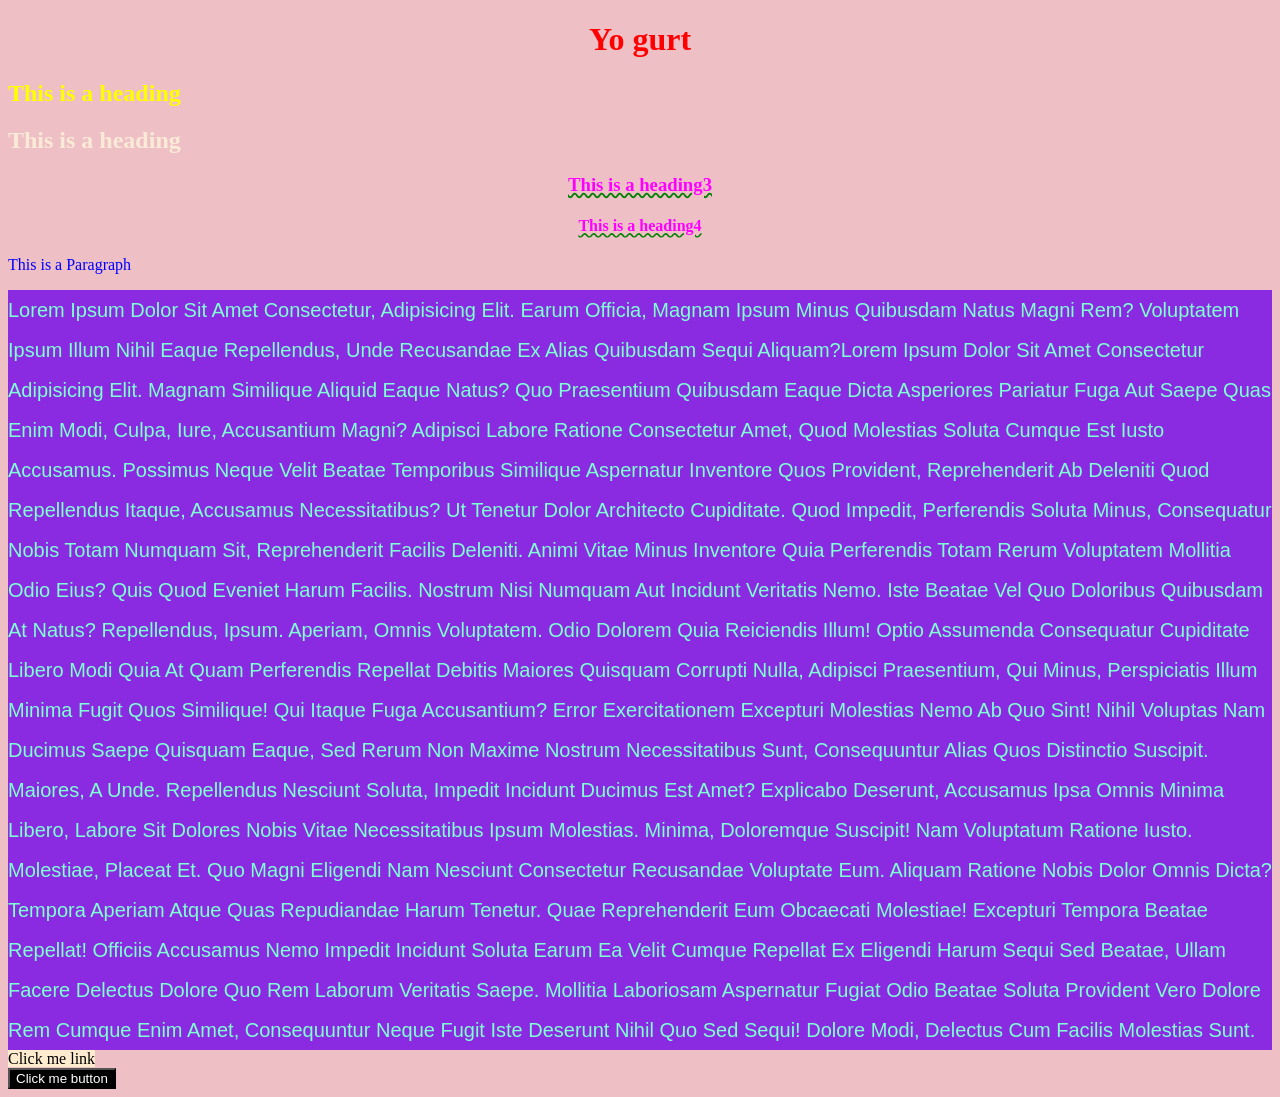
<file: index.html>
<!DOCTYPE html>
<html lang="en">
<head>
    <meta charset="UTF-8">
    <meta name="viewport" content="width=device-width, initial-scale=1.0">
    <title>CSS Level 1</title>

    <link rel="stylesheet" href="style.css">

    <style>
        p{
            color: blue;
        }
    </style>
</head>
<body>
    <h1 style="color: red;">
        Yo gurt
    </h1>
    <h2>This is a heading</h2>
    <h2 id="heading2">This is a heading</h2>
    <h3 class="heading3">This is a heading3</h3>
    <h4 class="heading3">This is a heading4</h4>
    <p>This is a Paragraph </p>

    <div id="box">
        Lorem ipsum dolor sit amet consectetur, adipisicing elit. Earum officia, magnam ipsum minus quibusdam natus magni rem? Voluptatem ipsum illum nihil eaque repellendus, unde recusandae ex alias quibusdam sequi aliquam?Lorem ipsum dolor sit amet consectetur adipisicing elit. Magnam similique aliquid eaque natus? Quo praesentium quibusdam eaque dicta asperiores pariatur fuga aut saepe quas enim modi, culpa, iure, accusantium magni?
        Adipisci labore ratione consectetur amet, quod molestias soluta cumque est iusto accusamus. Possimus neque velit beatae temporibus similique aspernatur inventore quos provident, reprehenderit ab deleniti quod repellendus itaque, accusamus necessitatibus?
        Ut tenetur dolor architecto cupiditate. Quod impedit, perferendis soluta minus, consequatur nobis totam numquam sit, reprehenderit facilis deleniti. Animi vitae minus inventore quia perferendis totam rerum voluptatem mollitia odio eius?
        Quis quod eveniet harum facilis. Nostrum nisi numquam aut incidunt veritatis nemo. Iste beatae vel quo doloribus quibusdam at natus? Repellendus, ipsum. Aperiam, omnis voluptatem. Odio dolorem quia reiciendis illum!
        Optio assumenda consequatur cupiditate libero modi quia at quam perferendis repellat debitis maiores quisquam corrupti nulla, adipisci praesentium, qui minus, perspiciatis illum minima fugit quos similique! Qui itaque fuga accusantium?
        Error exercitationem excepturi molestias nemo ab quo sint! Nihil voluptas nam ducimus saepe quisquam eaque, sed rerum non maxime nostrum necessitatibus sunt, consequuntur alias quos distinctio suscipit. Maiores, a unde.
        Repellendus nesciunt soluta, impedit incidunt ducimus est amet? Explicabo deserunt, accusamus ipsa omnis minima libero, labore sit dolores nobis vitae necessitatibus ipsum molestias. Minima, doloremque suscipit! Nam voluptatum ratione iusto.
        Molestiae, placeat et. Quo magni eligendi nam nesciunt consectetur recusandae voluptate eum. Aliquam ratione nobis dolor omnis dicta? Tempora aperiam atque quas repudiandae harum tenetur. Quae reprehenderit eum obcaecati molestiae!
        Excepturi tempora beatae repellat! Officiis accusamus nemo impedit incidunt soluta earum ea velit cumque repellat ex eligendi harum sequi sed beatae, ullam facere delectus dolore quo rem laborum veritatis saepe.
        Mollitia laboriosam aspernatur fugiat odio beatae soluta provident vero dolore rem cumque enim amet, consequuntur neque fugit iste deserunt nihil quo sed sequi! Dolore modi, delectus cum facilis molestias sunt.
        </div>
    <a href="https://www.google.com">Click me link</a><br>
    
    <button>Click me button </button>
</body>
</html>
</file>
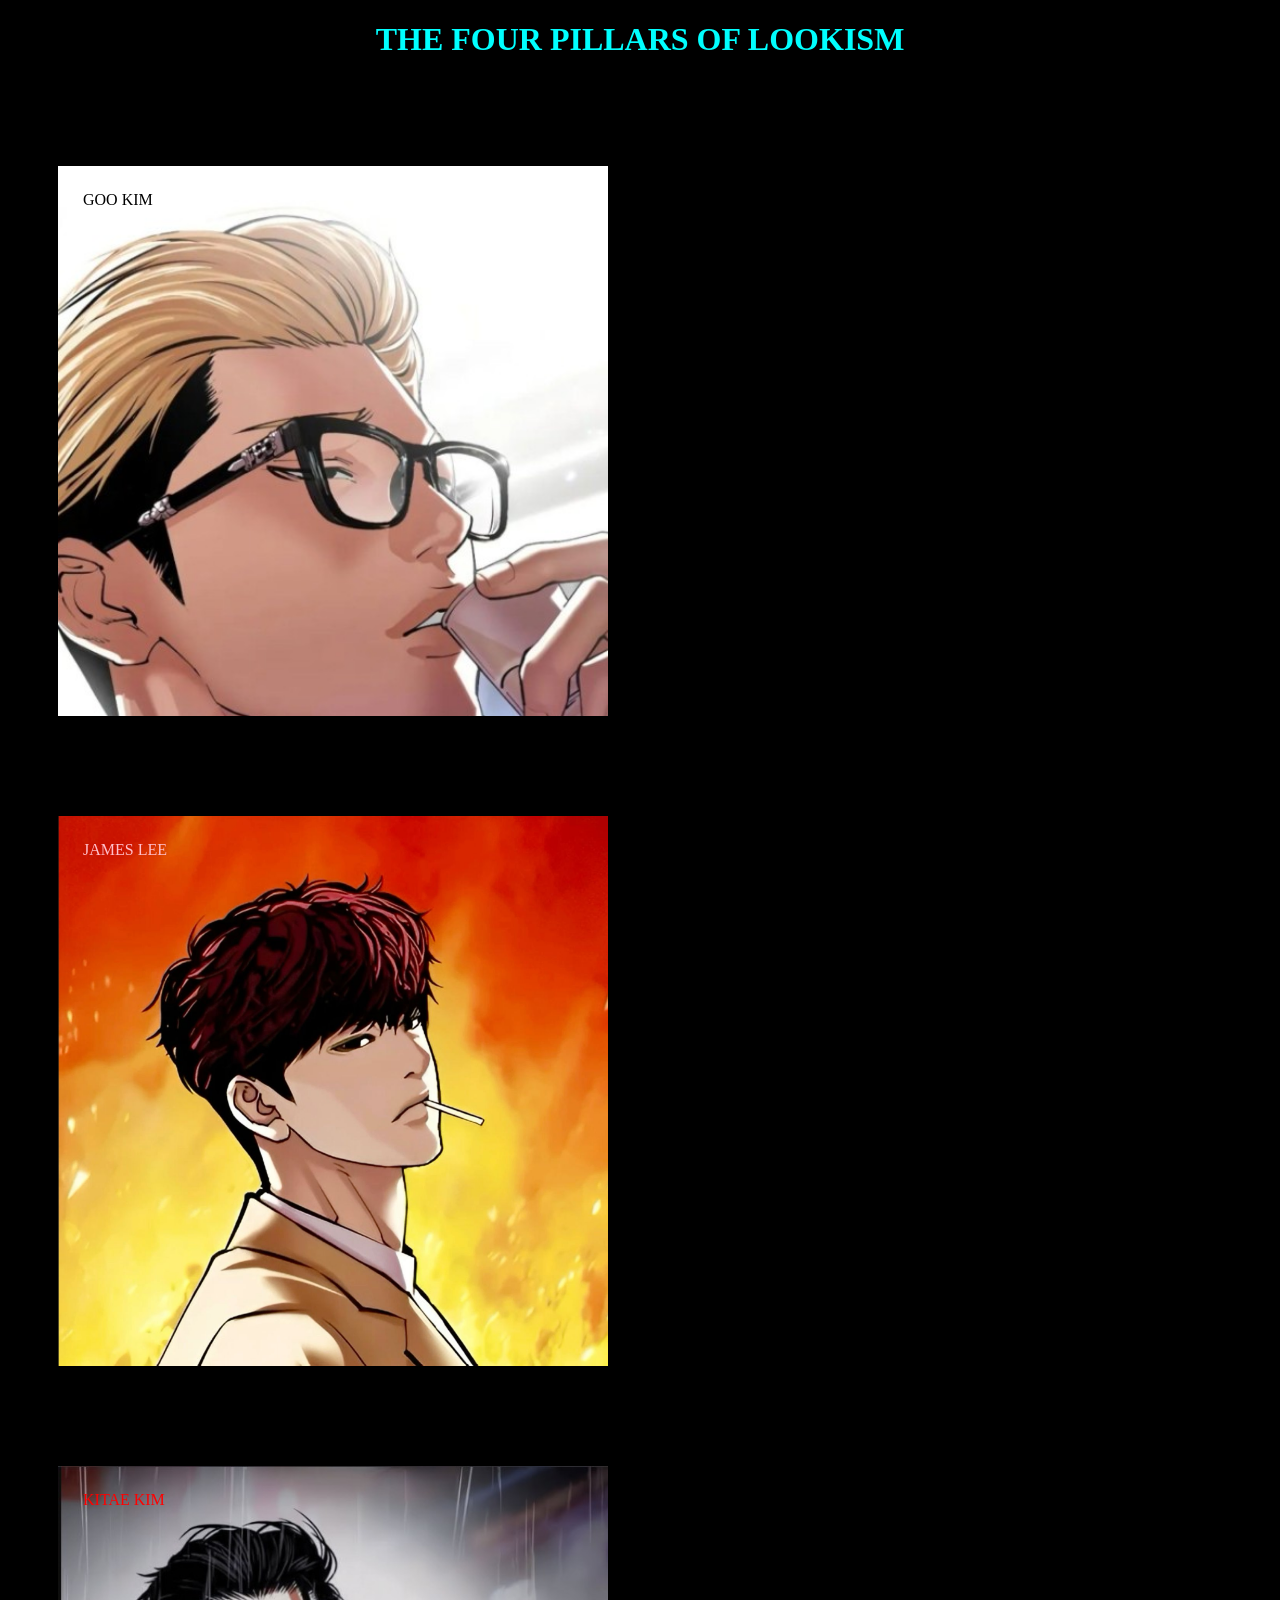
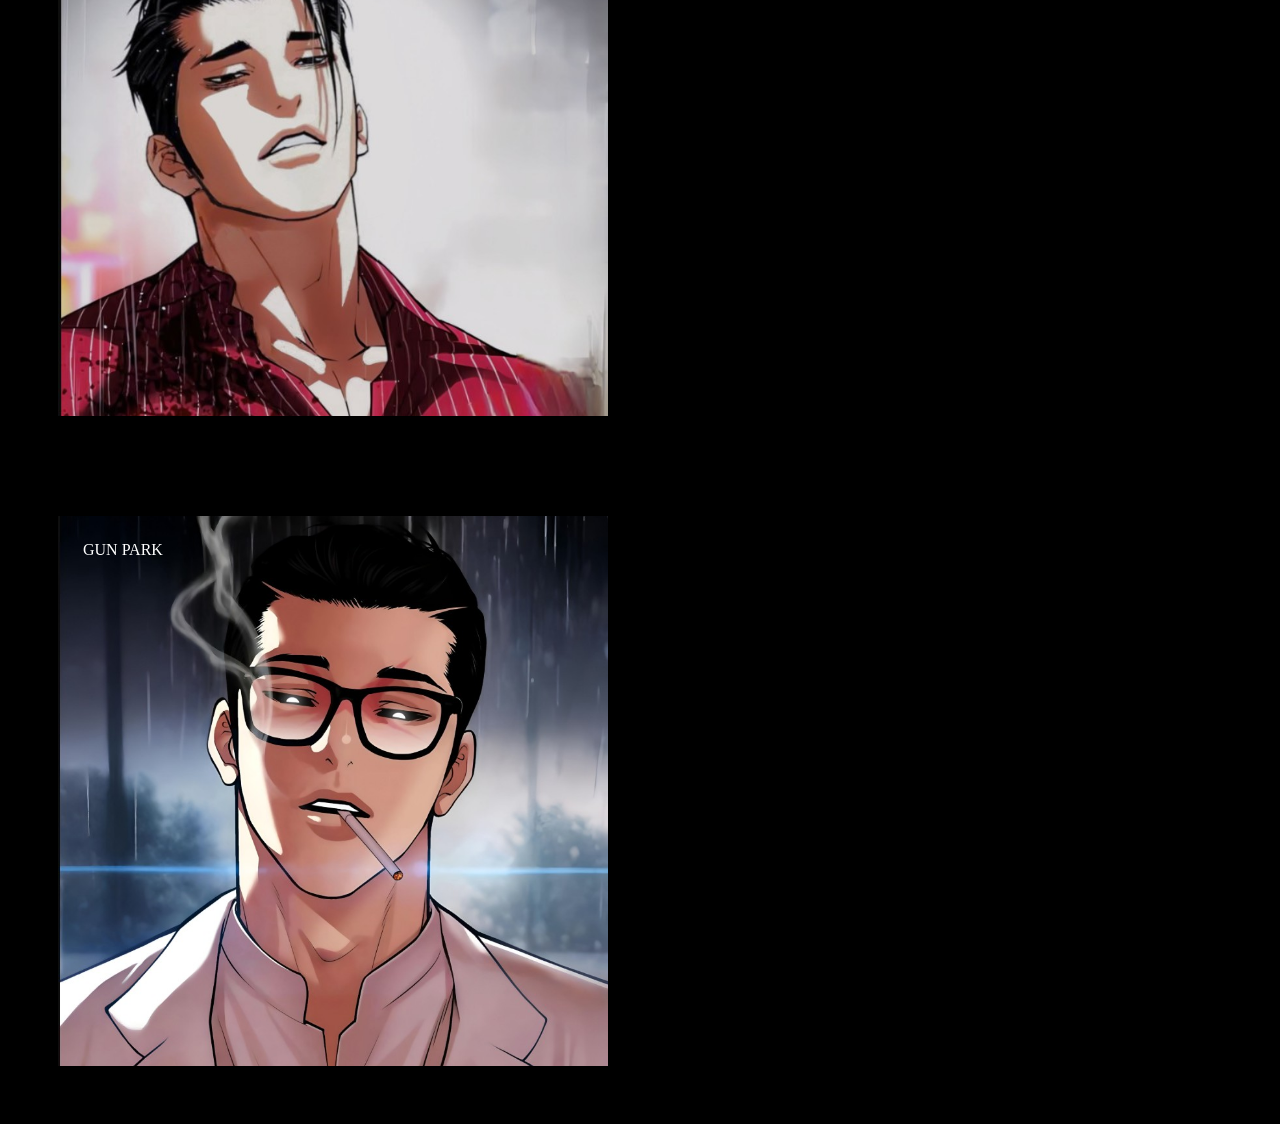
<file: Csslv2.html>
<!DOCTYPE html>
<html lang="en">
<head>
    <meta charset="UTF-8">
    <meta name="viewport" content="width=device-width, initial-scale=1.0">
    <title>Level 2</title>
    <link rel="stylesheet" href="csslv2.css">

<h1 style="color: aqua;">THE FOUR PILLARS OF LOOKISM</h1><br><br>
<div id="a1" style="background-color: blue;color:black;">GOO KIM</div>
<div id="a2" style="background-color: red;"></div>
<div id="a3" style="color: pink;">JAMES LEE</div>
<div id="a4" style="color: red;">KITAE KIM</div>
<div id="a5" style="color: white;">GUN PARK</div>

</head>
<body>
    
</body>
</html>
</file>
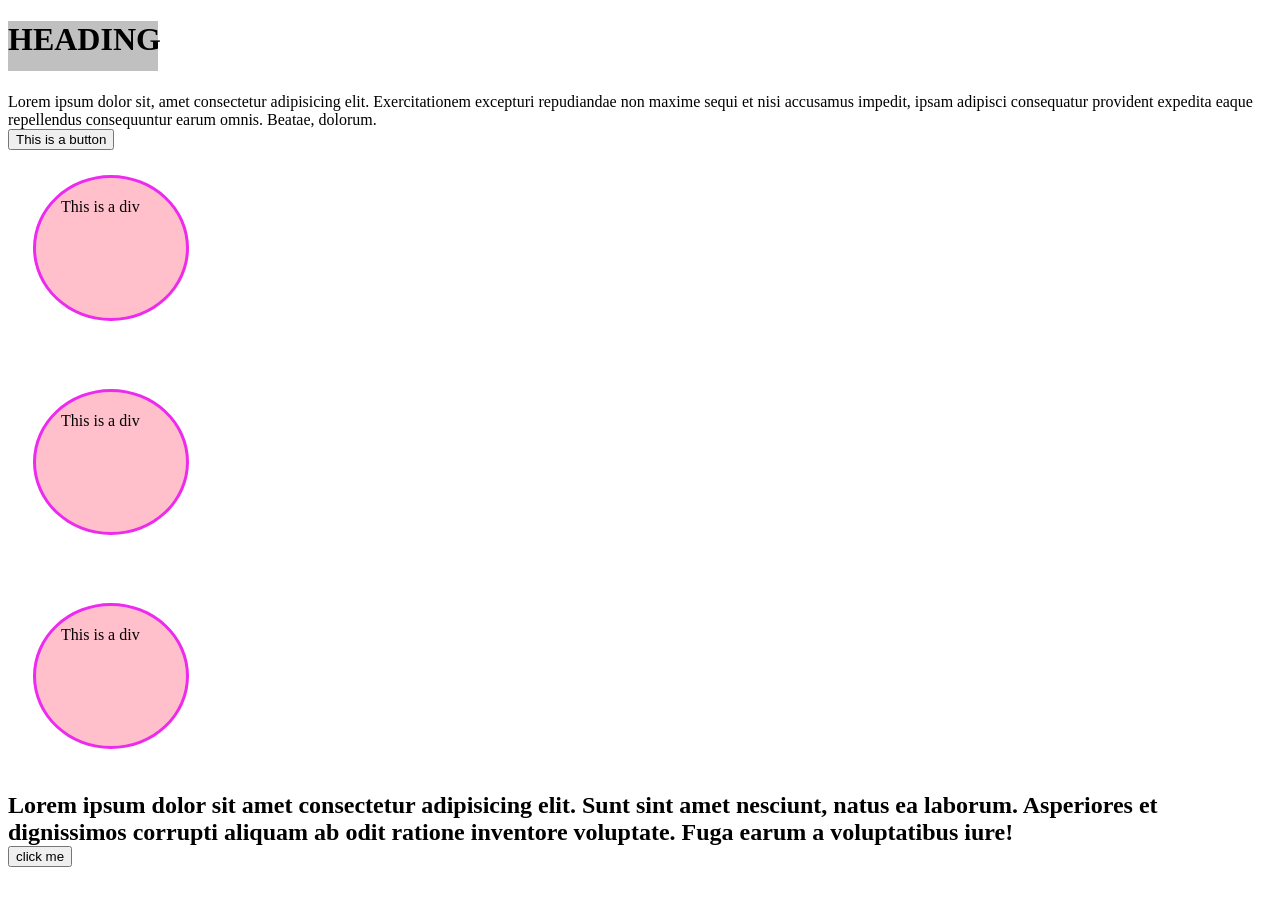
<file: CSSlvl1.html>
<!DOCTYPE html>
<html lang="en">
<head>
    <meta charset="UTF-8">
    <meta name="viewport" content="width=device-width, initial-scale=1.0">
    <title>CSS Level 2</title>
    <link rel="stylesheet" href="CSSlvl1.css">

<h1>HEADING</h1>
<p>Lorem ipsum dolor sit, amet consectetur adipisicing elit. Exercitationem excepturi repudiandae non maxime sequi et nisi accusamus impedit, ipsam adipisci consequatur provident expedita eaque repellendus consequuntur earum omnis. Beatae, dolorum.
<button>This is a button </button>
</p>

<div>This is a div</div><br>
<div>This is a div</div><br>
<div>This is a div</div><br> 
<h2>Lorem ipsum dolor sit amet consectetur adipisicing elit. Sunt sint amet nesciunt, natus ea laborum. Asperiores et dignissimos corrupti aliquam ab odit ratione inventore voluptate. Fuga earum a voluptatibus iure!</h2>
<button>click me</button>

</head>
<body>
    
</body>
</html>
</file>
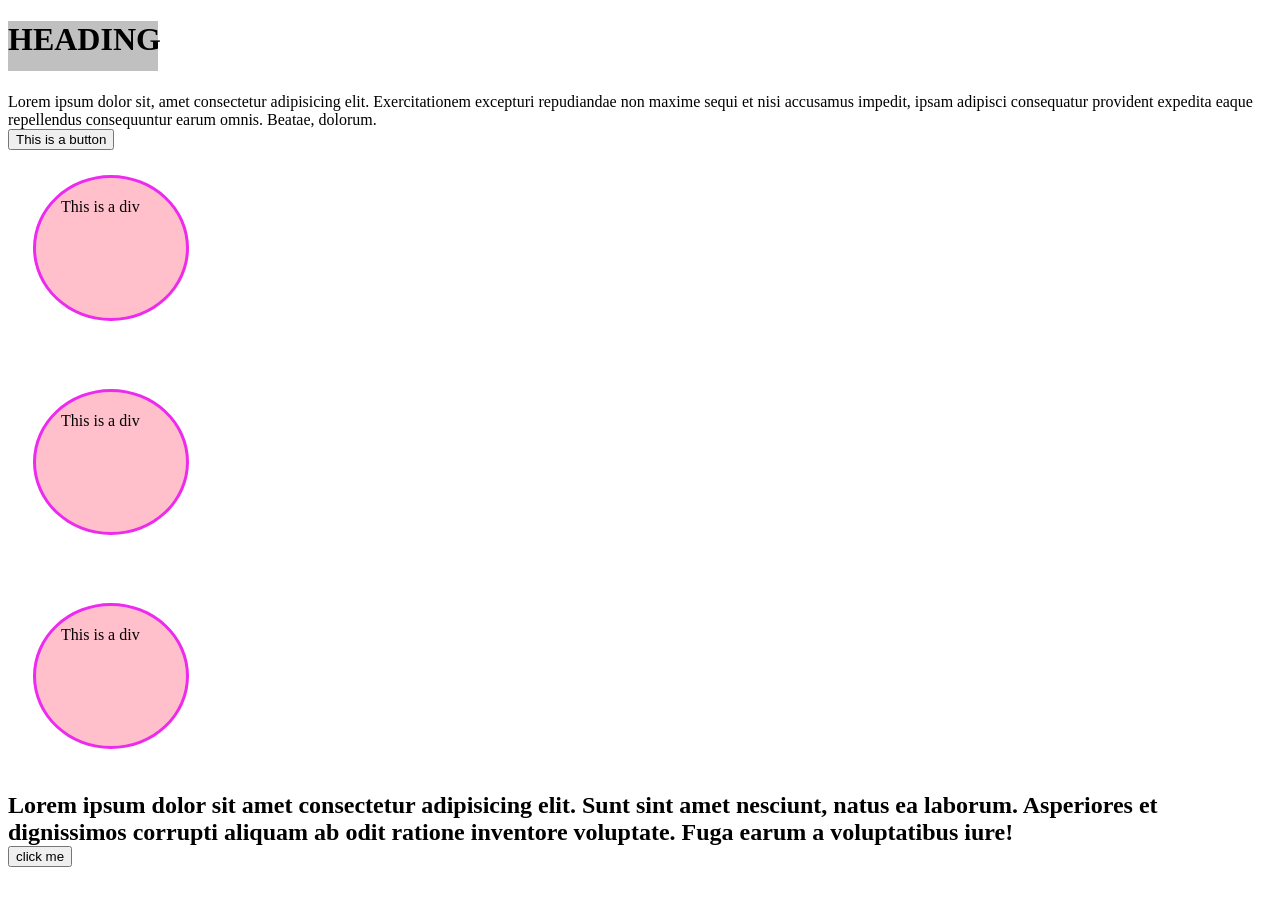
<file: CSSlvl2.html>
<!DOCTYPE html>
<html lang="en">
<head>
    <meta charset="UTF-8">
    <meta name="viewport" content="width=device-width, initial-scale=1.0">
    <title>CSS Level 2</title>
    <link rel="stylesheet" href="CSSlvl2.css">

<h1>HEADING</h1>
<p>Lorem ipsum dolor sit, amet consectetur adipisicing elit. Exercitationem excepturi repudiandae non maxime sequi et nisi accusamus impedit, ipsam adipisci consequatur provident expedita eaque repellendus consequuntur earum omnis. Beatae, dolorum.
<button>This is a button </button>
</p>

<div>This is a div</div><br>
<div>This is a div</div><br>
<div>This is a div</div><br> 
<h2>Lorem ipsum dolor sit amet consectetur adipisicing elit. Sunt sint amet nesciunt, natus ea laborum. Asperiores et dignissimos corrupti aliquam ab odit ratione inventore voluptate. Fuga earum a voluptatibus iure!</h2>
<button>click me</button>

</head>
<body>
    
</body>
</html>
</file>
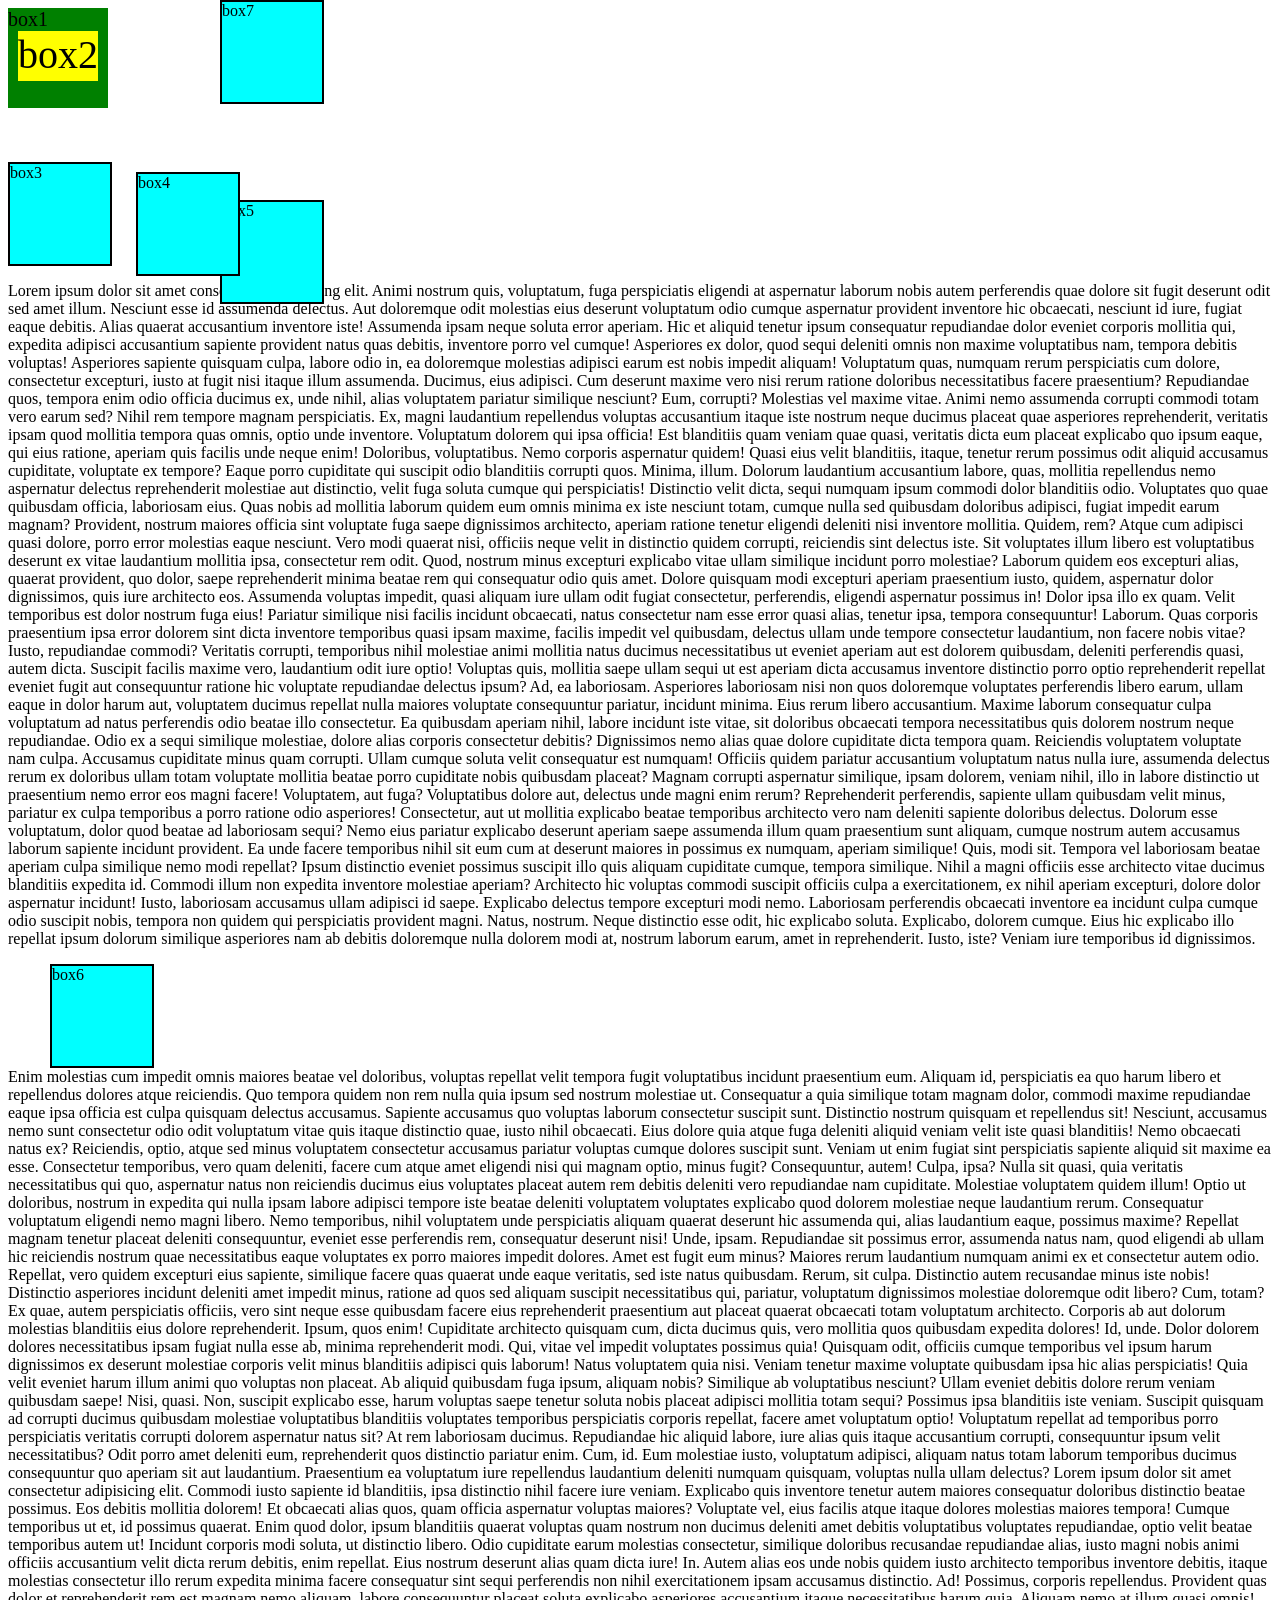
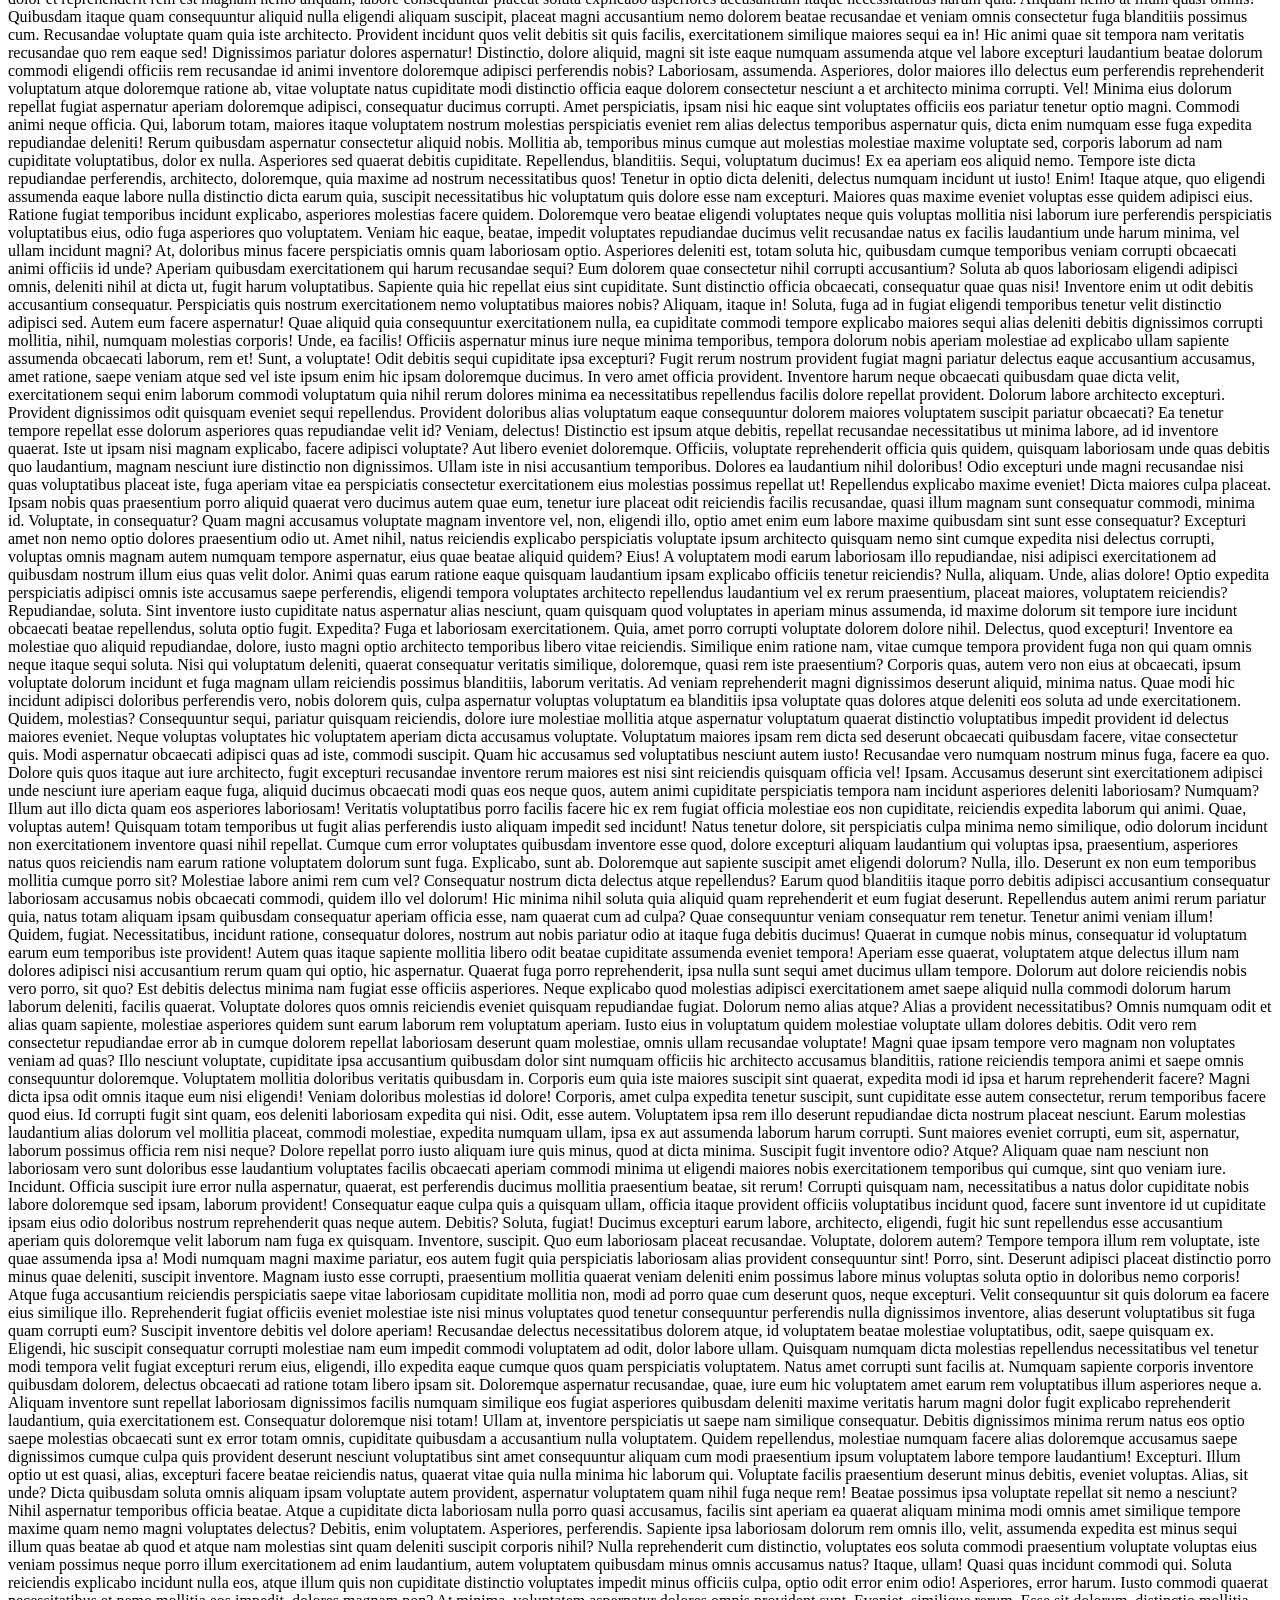
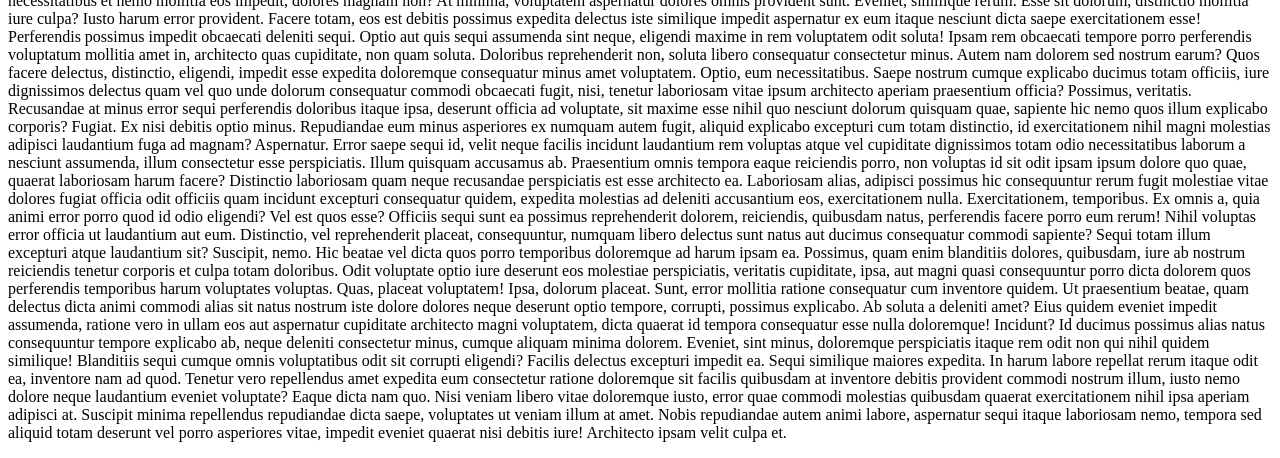
<file: CSSlvl3.html>
<!DOCTYPE html>
<html lang="en">
<head>
    <meta charset="UTF-8">
    <meta name="viewport" content="width=device-width, initial-scale=1.0">
    <title>CSS Level 3</title>
    <link rel="stylesheet" href="CSSlvl3.css">
<div id="box1">
    box1
    <div id="box2">box2</div>
</div>
<br>
<br>
<br>
<div id="box3">box3</div>
<div id="box4">box4</div>
<div id="box5">box5</div>

<div id="box7">box7</div>
<p>Lorem ipsum dolor sit amet consectetur, adipisicing elit. Animi nostrum quis, voluptatum, fuga perspiciatis eligendi at aspernatur laborum nobis autem perferendis quae dolore sit fugit deserunt odit sed amet illum.
Nesciunt esse id assumenda delectus. Aut doloremque odit molestias eius deserunt voluptatum odio cumque aspernatur provident inventore hic obcaecati, nesciunt id iure, fugiat eaque debitis. Alias quaerat accusantium inventore iste!
Assumenda ipsam neque soluta error aperiam. Hic et aliquid tenetur ipsum consequatur repudiandae dolor eveniet corporis mollitia qui, expedita adipisci accusantium sapiente provident natus quas debitis, inventore porro vel cumque!
Asperiores ex dolor, quod sequi deleniti omnis non maxime voluptatibus nam, tempora debitis voluptas! Asperiores sapiente quisquam culpa, labore odio in, ea doloremque molestias adipisci earum est nobis impedit aliquam!
Voluptatum quas, numquam rerum perspiciatis cum dolore, consectetur excepturi, iusto at fugit nisi itaque illum assumenda. Ducimus, eius adipisci. Cum deserunt maxime vero nisi rerum ratione doloribus necessitatibus facere praesentium?
Repudiandae quos, tempora enim odio officia ducimus ex, unde nihil, alias voluptatem pariatur similique nesciunt? Eum, corrupti? Molestias vel maxime vitae. Animi nemo assumenda corrupti commodi totam vero earum sed?
Nihil rem tempore magnam perspiciatis. Ex, magni laudantium repellendus voluptas accusantium itaque iste nostrum neque ducimus placeat quae asperiores reprehenderit, veritatis ipsam quod mollitia tempora quas omnis, optio unde inventore.
Voluptatum dolorem qui ipsa officia! Est blanditiis quam veniam quae quasi, veritatis dicta eum placeat explicabo quo ipsum eaque, qui eius ratione, aperiam quis facilis unde neque enim! Doloribus, voluptatibus.
Nemo corporis aspernatur quidem! Quasi eius velit blanditiis, itaque, tenetur rerum possimus odit aliquid accusamus cupiditate, voluptate ex tempore? Eaque porro cupiditate qui suscipit odio blanditiis corrupti quos. Minima, illum.
Dolorum laudantium accusantium labore, quas, mollitia repellendus nemo aspernatur delectus reprehenderit molestiae aut distinctio, velit fuga soluta cumque qui perspiciatis! Distinctio velit dicta, sequi numquam ipsum commodi dolor blanditiis odio.
Voluptates quo quae quibusdam officia, laboriosam eius. Quas nobis ad mollitia laborum quidem eum omnis minima ex iste nesciunt totam, cumque nulla sed quibusdam doloribus adipisci, fugiat impedit earum magnam?
Provident, nostrum maiores officia sint voluptate fuga saepe dignissimos architecto, aperiam ratione tenetur eligendi deleniti nisi inventore mollitia. Quidem, rem? Atque cum adipisci quasi dolore, porro error molestias eaque nesciunt.
Vero modi quaerat nisi, officiis neque velit in distinctio quidem corrupti, reiciendis sint delectus iste. Sit voluptates illum libero est voluptatibus deserunt ex vitae laudantium mollitia ipsa, consectetur rem odit.
Quod, nostrum minus excepturi explicabo vitae ullam similique incidunt porro molestiae? Laborum quidem eos excepturi alias, quaerat provident, quo dolor, saepe reprehenderit minima beatae rem qui consequatur odio quis amet.
Dolore quisquam modi excepturi aperiam praesentium iusto, quidem, aspernatur dolor dignissimos, quis iure architecto eos. Assumenda voluptas impedit, quasi aliquam iure ullam odit fugiat consectetur, perferendis, eligendi aspernatur possimus in!
Dolor ipsa illo ex quam. Velit temporibus est dolor nostrum fuga eius! Pariatur similique nisi facilis incidunt obcaecati, natus consectetur nam esse error quasi alias, tenetur ipsa, tempora consequuntur! Laborum.
Quas corporis praesentium ipsa error dolorem sint dicta inventore temporibus quasi ipsam maxime, facilis impedit vel quibusdam, delectus ullam unde tempore consectetur laudantium, non facere nobis vitae? Iusto, repudiandae commodi?
Veritatis corrupti, temporibus nihil molestiae animi mollitia natus ducimus necessitatibus ut eveniet aperiam aut est dolorem quibusdam, deleniti perferendis quasi, autem dicta. Suscipit facilis maxime vero, laudantium odit iure optio!
Voluptas quis, mollitia saepe ullam sequi ut est aperiam dicta accusamus inventore distinctio porro optio reprehenderit repellat eveniet fugit aut consequuntur ratione hic voluptate repudiandae delectus ipsum? Ad, ea laboriosam.
Asperiores laboriosam nisi non quos doloremque voluptates perferendis libero earum, ullam eaque in dolor harum aut, voluptatem ducimus repellat nulla maiores voluptate consequuntur pariatur, incidunt minima. Eius rerum libero accusantium.
Maxime laborum consequatur culpa voluptatum ad natus perferendis odio beatae illo consectetur. Ea quibusdam aperiam nihil, labore incidunt iste vitae, sit doloribus obcaecati tempora necessitatibus quis dolorem nostrum neque repudiandae.
Odio ex a sequi similique molestiae, dolore alias corporis consectetur debitis? Dignissimos nemo alias quae dolore cupiditate dicta tempora quam. Reiciendis voluptatem voluptate nam culpa. Accusamus cupiditate minus quam corrupti.
Ullam cumque soluta velit consequatur est numquam! Officiis quidem pariatur accusantium voluptatum natus nulla iure, assumenda delectus rerum ex doloribus ullam totam voluptate mollitia beatae porro cupiditate nobis quibusdam placeat?
Magnam corrupti aspernatur similique, ipsam dolorem, veniam nihil, illo in labore distinctio ut praesentium nemo error eos magni facere! Voluptatem, aut fuga? Voluptatibus dolore aut, delectus unde magni enim rerum?
Reprehenderit perferendis, sapiente ullam quibusdam velit minus, pariatur ex culpa temporibus a porro ratione odio asperiores! Consectetur, aut ut mollitia explicabo beatae temporibus architecto vero nam deleniti sapiente doloribus delectus.
Dolorum esse voluptatum, dolor quod beatae ad laboriosam sequi? Nemo eius pariatur explicabo deserunt aperiam saepe assumenda illum quam praesentium sunt aliquam, cumque nostrum autem accusamus laborum sapiente incidunt provident.
Ea unde facere temporibus nihil sit eum cum at deserunt maiores in possimus ex numquam, aperiam similique! Quis, modi sit. Tempora vel laboriosam beatae aperiam culpa similique nemo modi repellat?
Ipsum distinctio eveniet possimus suscipit illo quis aliquam cupiditate cumque, tempora similique. Nihil a magni officiis esse architecto vitae ducimus blanditiis expedita id. Commodi illum non expedita inventore molestiae aperiam?
Architecto hic voluptas commodi suscipit officiis culpa a exercitationem, ex nihil aperiam excepturi, dolore dolor aspernatur incidunt! Iusto, laboriosam accusamus ullam adipisci id saepe. Explicabo delectus tempore excepturi modi nemo.
Laboriosam perferendis obcaecati inventore ea incidunt culpa cumque odio suscipit nobis, tempora non quidem qui perspiciatis provident magni. Natus, nostrum. Neque distinctio esse odit, hic explicabo soluta. Explicabo, dolorem cumque.
Eius hic explicabo illo repellat ipsum dolorum similique asperiores nam ab debitis doloremque nulla dolorem modi at, nostrum laborum earum, amet in reprehenderit. Iusto, iste? Veniam iure temporibus id dignissimos.<br><div id="box6">box6</div><br>
Enim molestias cum impedit omnis maiores beatae vel doloribus, voluptas repellat velit tempora fugit voluptatibus incidunt praesentium eum. Aliquam id, perspiciatis ea quo harum libero et repellendus dolores atque reiciendis.
Quo tempora quidem non rem nulla quia ipsum sed nostrum molestiae ut. Consequatur a quia similique totam magnam dolor, commodi maxime repudiandae eaque ipsa officia est culpa quisquam delectus accusamus.
Sapiente accusamus quo voluptas laborum consectetur suscipit sunt. Distinctio nostrum quisquam et repellendus sit! Nesciunt, accusamus nemo sunt consectetur odio odit voluptatum vitae quis itaque distinctio quae, iusto nihil obcaecati.
Eius dolore quia atque fuga deleniti aliquid veniam velit iste quasi blanditiis! Nemo obcaecati natus ex? Reiciendis, optio, atque sed minus voluptatem consectetur accusamus pariatur voluptas cumque dolores suscipit sunt.
Veniam ut enim fugiat sint perspiciatis sapiente aliquid sit maxime ea esse. Consectetur temporibus, vero quam deleniti, facere cum atque amet eligendi nisi qui magnam optio, minus fugit? Consequuntur, autem!
Culpa, ipsa? Nulla sit quasi, quia veritatis necessitatibus qui quo, aspernatur natus non reiciendis ducimus eius voluptates placeat autem rem debitis deleniti vero repudiandae nam cupiditate. Molestiae voluptatem quidem illum!
Optio ut doloribus, nostrum in expedita qui nulla ipsam labore adipisci tempore iste beatae deleniti voluptatem voluptates explicabo quod dolorem molestiae neque laudantium rerum. Consequatur voluptatum eligendi nemo magni libero.
Nemo temporibus, nihil voluptatem unde perspiciatis aliquam quaerat deserunt hic assumenda qui, alias laudantium eaque, possimus maxime? Repellat magnam tenetur placeat deleniti consequuntur, eveniet esse perferendis rem, consequatur deserunt nisi!
Unde, ipsam. Repudiandae sit possimus error, assumenda natus nam, quod eligendi ab ullam hic reiciendis nostrum quae necessitatibus eaque voluptates ex porro maiores impedit dolores. Amet est fugit eum minus?
Maiores rerum laudantium numquam animi ex et consectetur autem odio. Repellat, vero quidem excepturi eius sapiente, similique facere quas quaerat unde eaque veritatis, sed iste natus quibusdam. Rerum, sit culpa.
Distinctio autem recusandae minus iste nobis! Distinctio asperiores incidunt deleniti amet impedit minus, ratione ad quos sed aliquam suscipit necessitatibus qui, pariatur, voluptatum dignissimos molestiae doloremque odit libero? Cum, totam?
Ex quae, autem perspiciatis officiis, vero sint neque esse quibusdam facere eius reprehenderit praesentium aut placeat quaerat obcaecati totam voluptatum architecto. Corporis ab aut dolorum molestias blanditiis eius dolore reprehenderit.
Ipsum, quos enim! Cupiditate architecto quisquam cum, dicta ducimus quis, vero mollitia quos quibusdam expedita dolores! Id, unde. Dolor dolorem dolores necessitatibus ipsam fugiat nulla esse ab, minima reprehenderit modi.
Qui, vitae vel impedit voluptates possimus quia! Quisquam odit, officiis cumque temporibus vel ipsum harum dignissimos ex deserunt molestiae corporis velit minus blanditiis adipisci quis laborum! Natus voluptatem quia nisi.
Veniam tenetur maxime voluptate quibusdam ipsa hic alias perspiciatis! Quia velit eveniet harum illum animi quo voluptas non placeat. Ab aliquid quibusdam fuga ipsum, aliquam nobis? Similique ab voluptatibus nesciunt?
Ullam eveniet debitis dolore rerum veniam quibusdam saepe! Nisi, quasi. Non, suscipit explicabo esse, harum voluptas saepe tenetur soluta nobis placeat adipisci mollitia totam sequi? Possimus ipsa blanditiis iste veniam.
Suscipit quisquam ad corrupti ducimus quibusdam molestiae voluptatibus blanditiis voluptates temporibus perspiciatis corporis repellat, facere amet voluptatum optio! Voluptatum repellat ad temporibus porro perspiciatis veritatis corrupti dolorem aspernatur natus sit?
At rem laboriosam ducimus. Repudiandae hic aliquid labore, iure alias quis itaque accusantium corrupti, consequuntur ipsum velit necessitatibus? Odit porro amet deleniti eum, reprehenderit quos distinctio pariatur enim. Cum, id.
Eum molestiae iusto, voluptatum adipisci, aliquam natus totam laborum temporibus ducimus consequuntur quo aperiam sit aut laudantium. Praesentium ea voluptatum iure repellendus laudantium deleniti numquam quisquam, voluptas nulla ullam delectus? Lorem ipsum dolor sit amet consectetur adipisicing elit. Commodi iusto sapiente id blanditiis, ipsa distinctio nihil facere iure veniam. Explicabo quis inventore tenetur autem maiores consequatur doloribus distinctio beatae possimus.
Eos debitis mollitia dolorem! Et obcaecati alias quos, quam officia aspernatur voluptas maiores? Voluptate vel, eius facilis atque itaque dolores molestias maiores tempora! Cumque temporibus ut et, id possimus quaerat.
Enim quod dolor, ipsum blanditiis quaerat voluptas quam nostrum non ducimus deleniti amet debitis voluptatibus voluptates repudiandae, optio velit beatae temporibus autem ut! Incidunt corporis modi soluta, ut distinctio libero.
Odio cupiditate earum molestias consectetur, similique doloribus recusandae repudiandae alias, iusto magni nobis animi officiis accusantium velit dicta rerum debitis, enim repellat. Eius nostrum deserunt alias quam dicta iure! In.
Autem alias eos unde nobis quidem iusto architecto temporibus inventore debitis, itaque molestias consectetur illo rerum expedita minima facere consequatur sint sequi perferendis non nihil exercitationem ipsam accusamus distinctio. Ad!
Possimus, corporis repellendus. Provident quas dolor et reprehenderit rem est magnam nemo aliquam, labore consequuntur placeat soluta explicabo asperiores accusantium itaque necessitatibus harum quia. Aliquam nemo at illum quasi omnis!
Quibusdam itaque quam consequuntur aliquid nulla eligendi aliquam suscipit, placeat magni accusantium nemo dolorem beatae recusandae et veniam omnis consectetur fuga blanditiis possimus cum. Recusandae voluptate quam quia iste architecto.
Provident incidunt quos velit debitis sit quis facilis, exercitationem similique maiores sequi ea in! Hic animi quae sit tempora nam veritatis recusandae quo rem eaque sed! Dignissimos pariatur dolores aspernatur!
Distinctio, dolore aliquid, magni sit iste eaque numquam assumenda atque vel labore excepturi laudantium beatae dolorum commodi eligendi officiis rem recusandae id animi inventore doloremque adipisci perferendis nobis? Laboriosam, assumenda.
Asperiores, dolor maiores illo delectus eum perferendis reprehenderit voluptatum atque doloremque ratione ab, vitae voluptate natus cupiditate modi distinctio officia eaque dolorem consectetur nesciunt a et architecto minima corrupti. Vel!
Minima eius dolorum repellat fugiat aspernatur aperiam doloremque adipisci, consequatur ducimus corrupti. Amet perspiciatis, ipsam nisi hic eaque sint voluptates officiis eos pariatur tenetur optio magni. Commodi animi neque officia.
Qui, laborum totam, maiores itaque voluptatem nostrum molestias perspiciatis eveniet rem alias delectus temporibus aspernatur quis, dicta enim numquam esse fuga expedita repudiandae deleniti! Rerum quibusdam aspernatur consectetur aliquid nobis.
Mollitia ab, temporibus minus cumque aut molestias molestiae maxime voluptate sed, corporis laborum ad nam cupiditate voluptatibus, dolor ex nulla. Asperiores sed quaerat debitis cupiditate. Repellendus, blanditiis. Sequi, voluptatum ducimus!
Ex ea aperiam eos aliquid nemo. Tempore iste dicta repudiandae perferendis, architecto, doloremque, quia maxime ad nostrum necessitatibus quos! Tenetur in optio dicta deleniti, delectus numquam incidunt ut iusto! Enim!
Itaque atque, quo eligendi assumenda eaque labore nulla distinctio dicta earum quia, suscipit necessitatibus hic voluptatum quis dolore esse nam excepturi. Maiores quas maxime eveniet voluptas esse quidem adipisci eius.
Ratione fugiat temporibus incidunt explicabo, asperiores molestias facere quidem. Doloremque vero beatae eligendi voluptates neque quis voluptas mollitia nisi laborum iure perferendis perspiciatis voluptatibus eius, odio fuga asperiores quo voluptatem.
Veniam hic eaque, beatae, impedit voluptates repudiandae ducimus velit recusandae natus ex facilis laudantium unde harum minima, vel ullam incidunt magni? At, doloribus minus facere perspiciatis omnis quam laboriosam optio.
Asperiores deleniti est, totam soluta hic, quibusdam cumque temporibus veniam corrupti obcaecati animi officiis id unde? Aperiam quibusdam exercitationem qui harum recusandae sequi? Eum dolorem quae consectetur nihil corrupti accusantium?
Soluta ab quos laboriosam eligendi adipisci omnis, deleniti nihil at dicta ut, fugit harum voluptatibus. Sapiente quia hic repellat eius sint cupiditate. Sunt distinctio officia obcaecati, consequatur quae quas nisi!
Inventore enim ut odit debitis accusantium consequatur. Perspiciatis quis nostrum exercitationem nemo voluptatibus maiores nobis? Aliquam, itaque in! Soluta, fuga ad in fugiat eligendi temporibus tenetur velit distinctio adipisci sed.
Autem eum facere aspernatur! Quae aliquid quia consequuntur exercitationem nulla, ea cupiditate commodi tempore explicabo maiores sequi alias deleniti debitis dignissimos corrupti mollitia, nihil, numquam molestias corporis! Unde, ea facilis!
Officiis aspernatur minus iure neque minima temporibus, tempora dolorum nobis aperiam molestiae ad explicabo ullam sapiente assumenda obcaecati laborum, rem et! Sunt, a voluptate! Odit debitis sequi cupiditate ipsa excepturi?
Fugit rerum nostrum provident fugiat magni pariatur delectus eaque accusantium accusamus, amet ratione, saepe veniam atque sed vel iste ipsum enim hic ipsam doloremque ducimus. In vero amet officia provident.
Inventore harum neque obcaecati quibusdam quae dicta velit, exercitationem sequi enim laborum commodi voluptatum quia nihil rerum dolores minima ea necessitatibus repellendus facilis dolore repellat provident. Dolorum labore architecto excepturi.
Provident dignissimos odit quisquam eveniet sequi repellendus. Provident doloribus alias voluptatum eaque consequuntur dolorem maiores voluptatem suscipit pariatur obcaecati? Ea tenetur tempore repellat esse dolorum asperiores quas repudiandae velit id?
Veniam, delectus! Distinctio est ipsum atque debitis, repellat recusandae necessitatibus ut minima labore, ad id inventore quaerat. Iste ut ipsam nisi magnam explicabo, facere adipisci voluptate? Aut libero eveniet doloremque.
Officiis, voluptate reprehenderit officia quis quidem, quisquam laboriosam unde quas debitis quo laudantium, magnam nesciunt iure distinctio non dignissimos. Ullam iste in nisi accusantium temporibus. Dolores ea laudantium nihil doloribus!
Odio excepturi unde magni recusandae nisi quas voluptatibus placeat iste, fuga aperiam vitae ea perspiciatis consectetur exercitationem eius molestias possimus repellat ut! Repellendus explicabo maxime eveniet! Dicta maiores culpa placeat.
Ipsam nobis quas praesentium porro aliquid quaerat vero ducimus autem quae eum, tenetur iure placeat odit reiciendis facilis recusandae, quasi illum magnam sunt consequatur commodi, minima id. Voluptate, in consequatur?
Quam magni accusamus voluptate magnam inventore vel, non, eligendi illo, optio amet enim eum labore maxime quibusdam sint sunt esse consequatur? Excepturi amet non nemo optio dolores praesentium odio ut.
Amet nihil, natus reiciendis explicabo perspiciatis voluptate ipsum architecto quisquam nemo sint cumque expedita nisi delectus corrupti, voluptas omnis magnam autem numquam tempore aspernatur, eius quae beatae aliquid quidem? Eius!
A voluptatem modi earum laboriosam illo repudiandae, nisi adipisci exercitationem ad quibusdam nostrum illum eius quas velit dolor. Animi quas earum ratione eaque quisquam laudantium ipsam explicabo officiis tenetur reiciendis?
Nulla, aliquam. Unde, alias dolore! Optio expedita perspiciatis adipisci omnis iste accusamus saepe perferendis, eligendi tempora voluptates architecto repellendus laudantium vel ex rerum praesentium, placeat maiores, voluptatem reiciendis? Repudiandae, soluta.
Sint inventore iusto cupiditate natus aspernatur alias nesciunt, quam quisquam quod voluptates in aperiam minus assumenda, id maxime dolorum sit tempore iure incidunt obcaecati beatae repellendus, soluta optio fugit. Expedita?
Fuga et laboriosam exercitationem. Quia, amet porro corrupti voluptate dolorem dolore nihil. Delectus, quod excepturi! Inventore ea molestiae quo aliquid repudiandae, dolore, iusto magni optio architecto temporibus libero vitae reiciendis.
Similique enim ratione nam, vitae cumque tempora provident fuga non qui quam omnis neque itaque sequi soluta. Nisi qui voluptatum deleniti, quaerat consequatur veritatis similique, doloremque, quasi rem iste praesentium?
Corporis quas, autem vero non eius at obcaecati, ipsum voluptate dolorum incidunt et fuga magnam ullam reiciendis possimus blanditiis, laborum veritatis. Ad veniam reprehenderit magni dignissimos deserunt aliquid, minima natus.
Quae modi hic incidunt adipisci doloribus perferendis vero, nobis dolorem quis, culpa aspernatur voluptas voluptatum ea blanditiis ipsa voluptate quas dolores atque deleniti eos soluta ad unde exercitationem. Quidem, molestias?
Consequuntur sequi, pariatur quisquam reiciendis, dolore iure molestiae mollitia atque aspernatur voluptatum quaerat distinctio voluptatibus impedit provident id delectus maiores eveniet. Neque voluptas voluptates hic voluptatem aperiam dicta accusamus voluptate.
Voluptatum maiores ipsam rem dicta sed deserunt obcaecati quibusdam facere, vitae consectetur quis. Modi aspernatur obcaecati adipisci quas ad iste, commodi suscipit. Quam hic accusamus sed voluptatibus nesciunt autem iusto!
Recusandae vero numquam nostrum minus fuga, facere ea quo. Dolore quis quos itaque aut iure architecto, fugit excepturi recusandae inventore rerum maiores est nisi sint reiciendis quisquam officia vel! Ipsam.
Accusamus deserunt sint exercitationem adipisci unde nesciunt iure aperiam eaque fuga, aliquid ducimus obcaecati modi quas eos neque quos, autem animi cupiditate perspiciatis tempora nam incidunt asperiores deleniti laboriosam? Numquam?
Illum aut illo dicta quam eos asperiores laboriosam! Veritatis voluptatibus porro facilis facere hic ex rem fugiat officia molestiae eos non cupiditate, reiciendis expedita laborum qui animi. Quae, voluptas autem!
Quisquam totam temporibus ut fugit alias perferendis iusto aliquam impedit sed incidunt! Natus tenetur dolore, sit perspiciatis culpa minima nemo similique, odio dolorum incidunt non exercitationem inventore quasi nihil repellat.
Cumque cum error voluptates quibusdam inventore esse quod, dolore excepturi aliquam laudantium qui voluptas ipsa, praesentium, asperiores natus quos reiciendis nam earum ratione voluptatem dolorum sunt fuga. Explicabo, sunt ab.
Doloremque aut sapiente suscipit amet eligendi dolorum? Nulla, illo. Deserunt ex non eum temporibus mollitia cumque porro sit? Molestiae labore animi rem cum vel? Consequatur nostrum dicta delectus atque repellendus?
Earum quod blanditiis itaque porro debitis adipisci accusantium consequatur laboriosam accusamus nobis obcaecati commodi, quidem illo vel dolorum! Hic minima nihil soluta quia aliquid quam reprehenderit et eum fugiat deserunt.
Repellendus autem animi rerum pariatur quia, natus totam aliquam ipsam quibusdam consequatur aperiam officia esse, nam quaerat cum ad culpa? Quae consequuntur veniam consequatur rem tenetur. Tenetur animi veniam illum!
Quidem, fugiat. Necessitatibus, incidunt ratione, consequatur dolores, nostrum aut nobis pariatur odio at itaque fuga debitis ducimus! Quaerat in cumque nobis minus, consequatur id voluptatum earum eum temporibus iste provident!
Autem quas itaque sapiente mollitia libero odit beatae cupiditate assumenda eveniet tempora! Aperiam esse quaerat, voluptatem atque delectus illum nam dolores adipisci nisi accusantium rerum quam qui optio, hic aspernatur.
Quaerat fuga porro reprehenderit, ipsa nulla sunt sequi amet ducimus ullam tempore. Dolorum aut dolore reiciendis nobis vero porro, sit quo? Est debitis delectus minima nam fugiat esse officiis asperiores.
Neque explicabo quod molestias adipisci exercitationem amet saepe aliquid nulla commodi dolorum harum laborum deleniti, facilis quaerat. Voluptate dolores quos omnis reiciendis eveniet quisquam repudiandae fugiat. Dolorum nemo alias atque?
Alias a provident necessitatibus? Omnis numquam odit et alias quam sapiente, molestiae asperiores quidem sunt earum laborum rem voluptatum aperiam. Iusto eius in voluptatum quidem molestiae voluptate ullam dolores debitis.
Odit vero rem consectetur repudiandae error ab in cumque dolorem repellat laboriosam deserunt quam molestiae, omnis ullam recusandae voluptate! Magni quae ipsam tempore vero magnam non voluptates veniam ad quas?
Illo nesciunt voluptate, cupiditate ipsa accusantium quibusdam dolor sint numquam officiis hic architecto accusamus blanditiis, ratione reiciendis tempora animi et saepe omnis consequuntur doloremque. Voluptatem mollitia doloribus veritatis quibusdam in.
Corporis eum quia iste maiores suscipit sint quaerat, expedita modi id ipsa et harum reprehenderit facere? Magni dicta ipsa odit omnis itaque eum nisi eligendi! Veniam doloribus molestias id dolore!
Corporis, amet culpa expedita tenetur suscipit, sunt cupiditate esse autem consectetur, rerum temporibus facere quod eius. Id corrupti fugit sint quam, eos deleniti laboriosam expedita qui nisi. Odit, esse autem.
Voluptatem ipsa rem illo deserunt repudiandae dicta nostrum placeat nesciunt. Earum molestias laudantium alias dolorum vel mollitia placeat, commodi molestiae, expedita numquam ullam, ipsa ex aut assumenda laborum harum corrupti.
Sunt maiores eveniet corrupti, eum sit, aspernatur, laborum possimus officia rem nisi neque? Dolore repellat porro iusto aliquam iure quis minus, quod at dicta minima. Suscipit fugit inventore odio? Atque?
Aliquam quae nam nesciunt non laboriosam vero sunt doloribus esse laudantium voluptates facilis obcaecati aperiam commodi minima ut eligendi maiores nobis exercitationem temporibus qui cumque, sint quo veniam iure. Incidunt.
Officia suscipit iure error nulla aspernatur, quaerat, est perferendis ducimus mollitia praesentium beatae, sit rerum! Corrupti quisquam nam, necessitatibus a natus dolor cupiditate nobis labore doloremque sed ipsam, laborum provident!
Consequatur eaque culpa quis a quisquam ullam, officia itaque provident officiis voluptatibus incidunt quod, facere sunt inventore id ut cupiditate ipsam eius odio doloribus nostrum reprehenderit quas neque autem. Debitis?
Soluta, fugiat! Ducimus excepturi earum labore, architecto, eligendi, fugit hic sunt repellendus esse accusantium aperiam quis doloremque velit laborum nam fuga ex quisquam. Inventore, suscipit. Quo eum laboriosam placeat recusandae.
Voluptate, dolorem autem? Tempore tempora illum rem voluptate, iste quae assumenda ipsa a! Modi numquam magni maxime pariatur, eos autem fugit quia perspiciatis laboriosam alias provident consequuntur sint! Porro, sint.
Deserunt adipisci placeat distinctio porro minus quae deleniti, suscipit inventore. Magnam iusto esse corrupti, praesentium mollitia quaerat veniam deleniti enim possimus labore minus voluptas soluta optio in doloribus nemo corporis!
Atque fuga accusantium reiciendis perspiciatis saepe vitae laboriosam cupiditate mollitia non, modi ad porro quae cum deserunt quos, neque excepturi. Velit consequuntur sit quis dolorum ea facere eius similique illo.
Reprehenderit fugiat officiis eveniet molestiae iste nisi minus voluptates quod tenetur consequuntur perferendis nulla dignissimos inventore, alias deserunt voluptatibus sit fuga quam corrupti eum? Suscipit inventore debitis vel dolore aperiam!
Recusandae delectus necessitatibus dolorem atque, id voluptatem beatae molestiae voluptatibus, odit, saepe quisquam ex. Eligendi, hic suscipit consequatur corrupti molestiae nam eum impedit commodi voluptatem ad odit, dolor labore ullam.
Quisquam numquam dicta molestias repellendus necessitatibus vel tenetur modi tempora velit fugiat excepturi rerum eius, eligendi, illo expedita eaque cumque quos quam perspiciatis voluptatem. Natus amet corrupti sunt facilis at.
Numquam sapiente corporis inventore quibusdam dolorem, delectus obcaecati ad ratione totam libero ipsam sit. Doloremque aspernatur recusandae, quae, iure eum hic voluptatem amet earum rem voluptatibus illum asperiores neque a.
Aliquam inventore sunt repellat laboriosam dignissimos facilis numquam similique eos fugiat asperiores quibusdam deleniti maxime veritatis harum magni dolor fugit explicabo reprehenderit laudantium, quia exercitationem est. Consequatur doloremque nisi totam!
Ullam at, inventore perspiciatis ut saepe nam similique consequatur. Debitis dignissimos minima rerum natus eos optio saepe molestias obcaecati sunt ex error totam omnis, cupiditate quibusdam a accusantium nulla voluptatem.
Quidem repellendus, molestiae numquam facere alias doloremque accusamus saepe dignissimos cumque culpa quis provident deserunt nesciunt voluptatibus sint amet consequuntur aliquam cum modi praesentium ipsum voluptatem labore tempore laudantium! Excepturi.
Illum optio ut est quasi, alias, excepturi facere beatae reiciendis natus, quaerat vitae quia nulla minima hic laborum qui. Voluptate facilis praesentium deserunt minus debitis, eveniet voluptas. Alias, sit unde?
Dicta quibusdam soluta omnis aliquam ipsam voluptate autem provident, aspernatur voluptatem quam nihil fuga neque rem! Beatae possimus ipsa voluptate repellat sit nemo a nesciunt? Nihil aspernatur temporibus officia beatae.
Atque a cupiditate dicta laboriosam nulla porro quasi accusamus, facilis sint aperiam ea quaerat aliquam minima modi omnis amet similique tempore maxime quam nemo magni voluptates delectus? Debitis, enim voluptatem.
Asperiores, perferendis. Sapiente ipsa laboriosam dolorum rem omnis illo, velit, assumenda expedita est minus sequi illum quas beatae ab quod et atque nam molestias sint quam deleniti suscipit corporis nihil?
Nulla reprehenderit cum distinctio, voluptates eos soluta commodi praesentium voluptate voluptas eius veniam possimus neque porro illum exercitationem ad enim laudantium, autem voluptatem quibusdam minus omnis accusamus natus? Itaque, ullam!
Quasi quas incidunt commodi qui. Soluta reiciendis explicabo incidunt nulla eos, atque illum quis non cupiditate distinctio voluptates impedit minus officiis culpa, optio odit error enim odio! Asperiores, error harum.
Iusto commodi quaerat necessitatibus et nemo mollitia eos impedit, dolores magnam non? At minima, voluptatem aspernatur dolores omnis provident sunt. Eveniet, similique rerum. Esse sit dolorum, distinctio mollitia iure culpa?
Iusto harum error provident. Facere totam, eos est debitis possimus expedita delectus iste similique impedit aspernatur ex eum itaque nesciunt dicta saepe exercitationem esse! Perferendis possimus impedit obcaecati deleniti sequi.
Optio aut quis sequi assumenda sint neque, eligendi maxime in rem voluptatem odit soluta! Ipsam rem obcaecati tempore porro perferendis voluptatum mollitia amet in, architecto quas cupiditate, non quam soluta.
Doloribus reprehenderit non, soluta libero consequatur consectetur minus. Autem nam dolorem sed nostrum earum? Quos facere delectus, distinctio, eligendi, impedit esse expedita doloremque consequatur minus amet voluptatem. Optio, eum necessitatibus.
Saepe nostrum cumque explicabo ducimus totam officiis, iure dignissimos delectus quam vel quo unde dolorum consequatur commodi obcaecati fugit, nisi, tenetur laboriosam vitae ipsum architecto aperiam praesentium officia? Possimus, veritatis.
Recusandae at minus error sequi perferendis doloribus itaque ipsa, deserunt officia ad voluptate, sit maxime esse nihil quo nesciunt dolorum quisquam quae, sapiente hic nemo quos illum explicabo corporis? Fugiat.
Ex nisi debitis optio minus. Repudiandae eum minus asperiores ex numquam autem fugit, aliquid explicabo excepturi cum totam distinctio, id exercitationem nihil magni molestias adipisci laudantium fuga ad magnam? Aspernatur.
Error saepe sequi id, velit neque facilis incidunt laudantium rem voluptas atque vel cupiditate dignissimos totam odio necessitatibus laborum a nesciunt assumenda, illum consectetur esse perspiciatis. Illum quisquam accusamus ab.
Praesentium omnis tempora eaque reiciendis porro, non voluptas id sit odit ipsam ipsum dolore quo quae, quaerat laboriosam harum facere? Distinctio laboriosam quam neque recusandae perspiciatis est esse architecto ea.
Laboriosam alias, adipisci possimus hic consequuntur rerum fugit molestiae vitae dolores fugiat officia odit officiis quam incidunt excepturi consequatur quidem, expedita molestias ad deleniti accusantium eos, exercitationem nulla. Exercitationem, temporibus.
Ex omnis a, quia animi error porro quod id odio eligendi? Vel est quos esse? Officiis sequi sunt ea possimus reprehenderit dolorem, reiciendis, quibusdam natus, perferendis facere porro eum rerum!
Nihil voluptas error officia ut laudantium aut eum. Distinctio, vel reprehenderit placeat, consequuntur, numquam libero delectus sunt natus aut ducimus consequatur commodi sapiente? Sequi totam illum excepturi atque laudantium sit?
Suscipit, nemo. Hic beatae vel dicta quos porro temporibus doloremque ad harum ipsam ea. Possimus, quam enim blanditiis dolores, quibusdam, iure ab nostrum reiciendis tenetur corporis et culpa totam doloribus.
Odit voluptate optio iure deserunt eos molestiae perspiciatis, veritatis cupiditate, ipsa, aut magni quasi consequuntur porro dicta dolorem quos perferendis temporibus harum voluptates voluptas. Quas, placeat voluptatem! Ipsa, dolorum placeat.
Sunt, error mollitia ratione consequatur cum inventore quidem. Ut praesentium beatae, quam delectus dicta animi commodi alias sit natus nostrum iste dolore dolores neque deserunt optio tempore, corrupti, possimus explicabo.
Ab soluta a deleniti amet? Eius quidem eveniet impedit assumenda, ratione vero in ullam eos aut aspernatur cupiditate architecto magni voluptatem, dicta quaerat id tempora consequatur esse nulla doloremque! Incidunt?
Id ducimus possimus alias natus consequuntur tempore explicabo ab, neque deleniti consectetur minus, cumque aliquam minima dolorem. Eveniet, sint minus, doloremque perspiciatis itaque rem odit non qui nihil quidem similique!
Blanditiis sequi cumque omnis voluptatibus odit sit corrupti eligendi? Facilis delectus excepturi impedit ea. Sequi similique maiores expedita. In harum labore repellat rerum itaque odit ea, inventore nam ad quod.
Tenetur vero repellendus amet expedita eum consectetur ratione doloremque sit facilis quibusdam at inventore debitis provident commodi nostrum illum, iusto nemo dolore neque laudantium eveniet voluptate? Eaque dicta nam quo.
Nisi veniam libero vitae doloremque iusto, error quae commodi molestias quibusdam quaerat exercitationem nihil ipsa aperiam adipisci at. Suscipit minima repellendus repudiandae dicta saepe, voluptates ut veniam illum at amet.
Nobis repudiandae autem animi labore, aspernatur sequi itaque laboriosam nemo, tempora sed aliquid totam deserunt vel porro asperiores vitae, impedit eveniet quaerat nisi debitis iure! Architecto ipsam velit culpa et.</p>

</head>
<body>
    
</body>
</html>
</file>
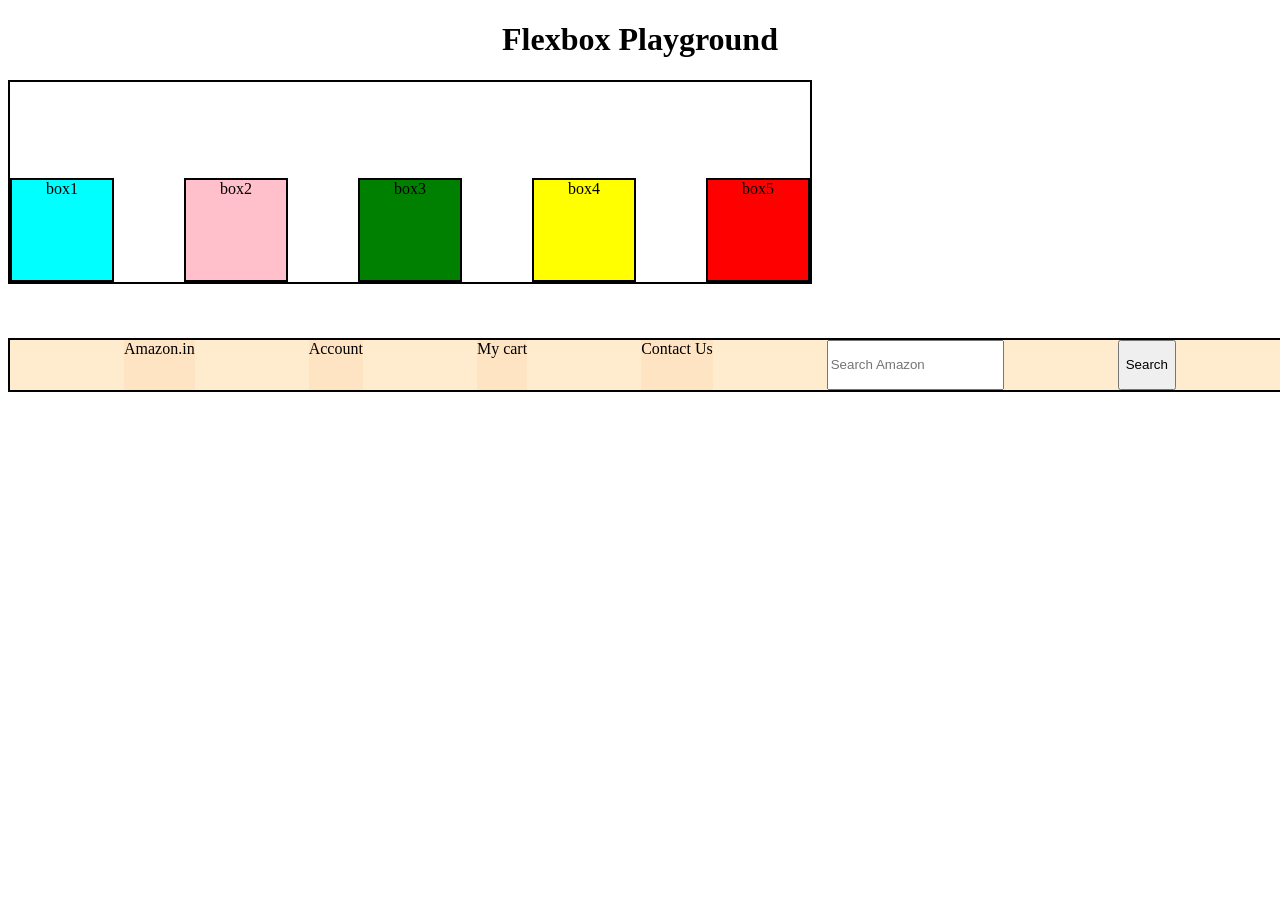
<file: CSSlvl4.html>
<!DOCTYPE html>
<html lang="en">
<head>
    <meta charset="UTF-8">
    <meta name="viewport" content="width=device-width, initial-scale=1.0">
    <title>Level 4</title>
    <link rel="stylesheet" href="CSSlvl4.css">

<h1>Flexbox Playground</h1>
<div id="container">
<div id="box1">box1</div>
<div id="box2">box2</div>
<div id="box3">box3</div>
<div id="box4">box4</div>
<div id="box5">box5</div>



</div>
<br>
<br>
<br>

<div id="navbar">
    <a id="Logo" href="#">Amazon.in</a>
    <a href="#">Account</a>
    <a href="#">My cart</a>
    <a href="#">Contact Us</a>
    <input placeholder="Search Amazon" >
    <button id="search">Search</button> 
</div>
    <br>
    <br>
    <br>

</head>
<body>
    
</body>
</html>
</file>
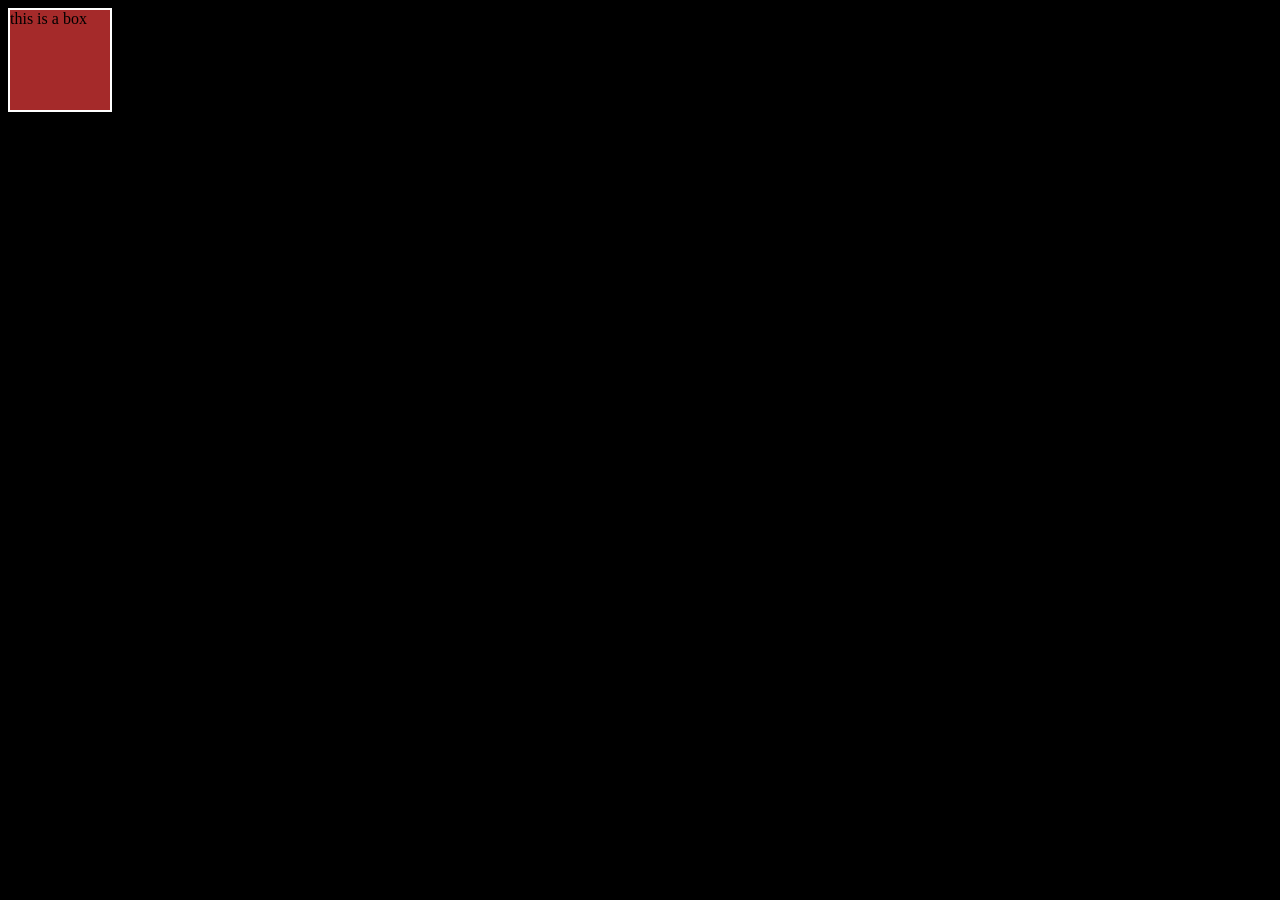
<file: CSSlvl5.html>
<!DOCTYPE html>
<html lang="en">
<head>
    <meta charset="UTF-8">
    <meta name="viewport" content="width=device-width, initial-scale=1.0">
    <title>CSS Level 5</title>
    <link rel="stylesheet" href="CSSlvl5.css">

<div>
    this is a box
</div>

</head>
<body>
    
</body>
</html>
</file>
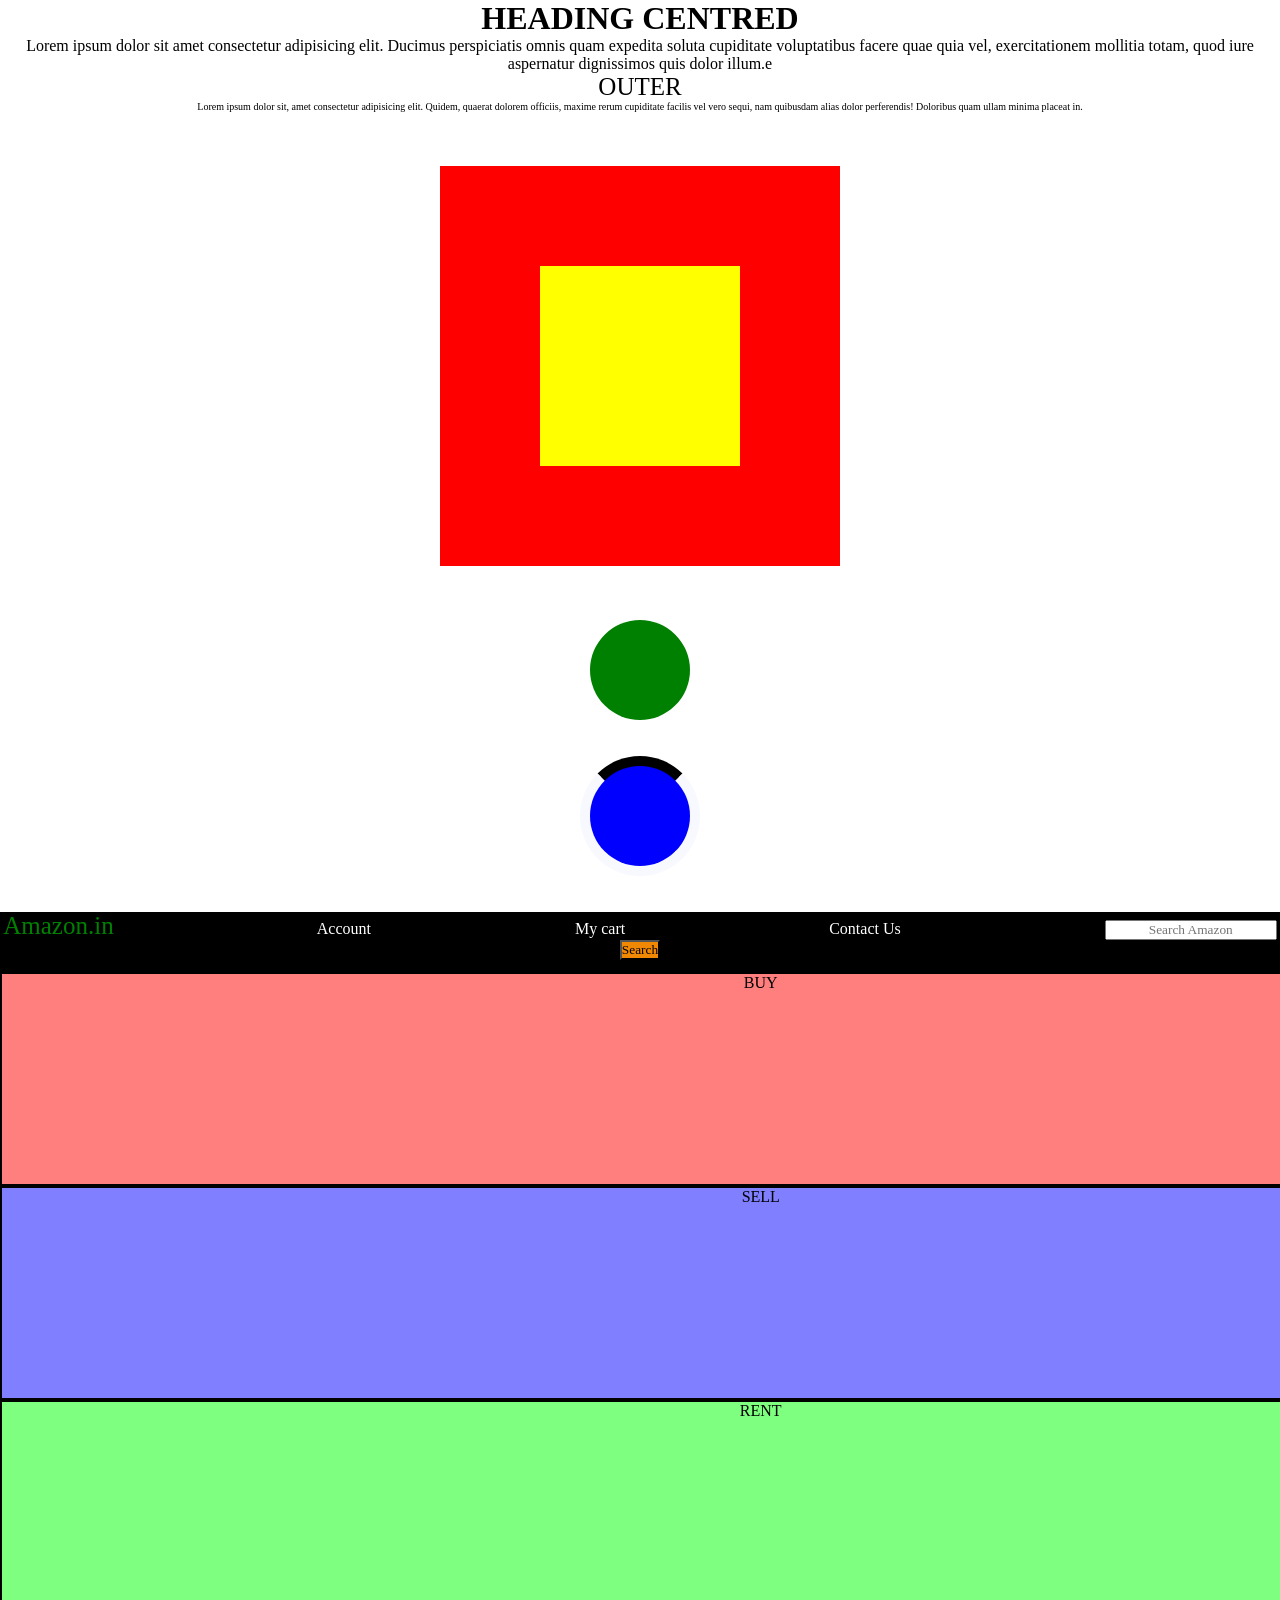
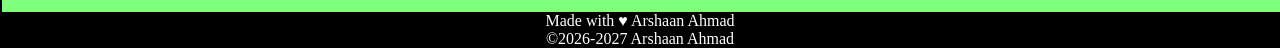
<file: practice.html>
<!DOCTYPE html>
<html lang="en">
<head>
    <meta charset="UTF-8">
    <meta name="viewport" content="width=device-width, initial-scale=1.0">
    <title>Practice</title>
    <link rel="stylesheet" href="practice.css">
</head>
<body>
    <h1>HEADING CENTRED</h1>
    <p>Lorem ipsum dolor sit amet consectetur adipisicing elit. Ducimus perspiciatis omnis quam expedita soluta cupiditate voluptatibus facere quae quia vel, exercitationem mollitia totam, quod iure aspernatur dignissimos quis dolor illum.e </p>
    <div id="outer">
        <p>OUTER</p>
        <div id="inner">
            <p>
                Lorem ipsum dolor sit, amet consectetur adipisicing elit. Quidem, quaerat dolorem officiis, maxime rerum cupiditate facilis vel vero sequi, nam quibusdam alias dolor perferendis! Doloribus quam ullam minima placeat in.
            </p>

        </div>
    </div>
    <br>
    <br>
    <br>
    <div id="outer2">
    <div id="inner2">

    </div>
 </div>
<br>
<br>
<br>


    <div id="green"> 


    </div> <br><br>
<div id="loader">
    </div>
    <br>
    <br>
    
<header>
<div id="navbar">
    <a id="Logo" href="#">Amazon.in</a>
    <a href="#">Account</a>
    <a href="#">My cart</a>
    <a href="#">Contact Us</a>
    <input placeholder="Search Amazon" >
    <button id="search">Search</button>
   
    
    
</div>
</header>

<div id="content">
    <div class="contentbox" style="background-color: rgba(255, 0, 0, 0.5);"> BUY </div><br>
    <div class="contentbox" style="background-color: rgba(0, 0, 255, 0.5);"> SELL</div><BR>
    <div class="contentbox" style="background-color: rgba(0, 255, 0, 0.5);"> RENT</div><br>
    
</div>

<footer>
    Made with &hearts; Arshaan Ahmad 
    <br>
  &copy;2026-2027 Arshaan Ahmad

</footer> 
</body>
</html>
</file>
<file: style.css>
*{
    color:rgb(0, 0, 0);
}
h1{
    color: red;
    text-align: center;
}
p{
    color: blue;
}
button{
    background-color:black;
    color:white;
}
body{
    background-color:rgb(239, 191, 198)
}
h2{
    color:#ffff00;
}
#heading2 {
    color:antiquewhite;
}
.heading3 {
    color:rgb(255, 0, 255);
    text-align: center;
    text-decoration: green wavy underline;
    font-weight: 900;
}
#box{
    background-color: blueviolet;
    color: aquamarine;
    text-align: left;
    font-family: Arial, Helvetica, sans-serif;
    font-size: 20px;
    line-height: 40px;
    text-transform: capitalize;
}
a{
    text-decoration: none;
    color:black;
    background-color: blanchedalmond;
}

/* mdn website to learn about css and html and javascript and other web development languages*/
/* color palette and coolor website for color inspiration*/
</file>
<file: csslv2.css>
*{
    background-color: black;
}
h1{
    text-align: center;
}

div{
    display: inline-block;
    background-color:red ;
    height: 500px;
    width: 500px;
    margin: 50px;
    padding: 25px;
}
#a2{
    display: none;
}
#a3{
    background-color: rgba(255, 0, 0, 0.5);
    background-image: url(james.jpg);
    background-size: cover;
}
#a4{
    background-image: url(Kitae.jpg);
    background-size: cover;
}
#a1{
    background-image: url(goo.jpg);
    background-size: cover;
}
#a5{
    background-image: url(gun.jpg);
    background-size: cover;
}
</file>
<file: CSSlvl1.css>
h1{
    width: 150px;
    height: 50px;
    background-color: silver;
}
div{
    width: 100px;
    height: 100px;
    background-color: pink;
   /* border-width: 3px;
    border-style: dashed;
    border-color: chartreuse; */
    border: 3px solid rgb(237, 42, 237);
    border-radius: 50%;
    padding-right: 25px;
    padding-left: 25px;
    padding-top: 20px;
    padding-bottom: 20px;
/*    padding: 20px 25px 20px 25px ; */
margin: 25px;

}
h2{
    display: inline;

}
button{
    display: block;
}
</file>
<file: CSSlvl2.css>
h1{
    width: 150px;
    height: 50px;
    background-color: silver;
}
div{
    width: 100px;
    height: 100px;
    background-color: pink;
   /* border-width: 3px;
    border-style: dashed;
    border-color: chartreuse; */
    border: 3px solid rgb(237, 42, 237);
    border-radius: 50%;
    padding-right: 25px;
    padding-left: 25px;
    padding-top: 20px;
    padding-bottom: 20px;
/*    padding: 20px 25px 20px 25px ; */
margin: 25px;

}
h2{
    display: inline;

}
button{
    display: block;
}
</file>
<file: CSSlvl3.css>
#box1{
    background-color: green;
    height: 100px;
    width: 100px;
    font-size: 20px;
}
#box2{
    height: 50px;
    width: 30%;
    background-color: yellow;
    margin-left: 10%;
    font-size: 2em; /*2 times of font size of parent */
   /* width: 5em;  5 times of its own font size (property) */
   width: 5rem; /*5 times of body tag */
   /* vh vw viewpoet height n width jitna hum browser ko dekhskte h utna height width k relative 100vh= 100 percent */

}
#box3{
    height: 100px;
    width: 100px;
    background-color: aqua;
    border: 2px solid black;
    display: inline-block;
    position: static;
}
#box4{
    height: 100px;
    width: 100px;
    background-color: aqua;
    border: 2px solid black;
    display: inline-block;
    position: relative;
    top: 10px;
    left: 20px;
    z-index: 2;
}
#box5{
    height: 100px;
    width: 100px;
    background-color: aqua;
    border: 2px solid black;
    display: inline-block;
    position: absolute;
    top: 200px;
    z-index: 1;

}
#box6{
    height: 100px;
    width: 100px;
    background-color: aqua;
    border: 2px solid black;
    display: inline-block;
    position: sticky;
    top: 0px;
    left: 50px;
}
#box7{
    height: 100px;
    width: 100px;
    background-color: aqua;
    border: 2px solid black;
    display: inline-block;
    position: fixed;
    top: 0px;
    z-index: 3;
} 
/*unplash for free non copyright photos*/
</file>
<file: CSSlvl4.css>
body{
    text-align: center;
}
div{
    height: 100px;
    width: 100px;
    display:inline-block ;
    border:2px solid black ;
}

#container{
    width:800px ;
    height:200px ;
    display: flex;
    flex-direction: row;
    justify-content: space-between;
    flex-wrap: wrap;
    align-items: center;
    align-content: flex-end;
}
#box1{
    background-color: aqua;
    flex-shrink: 2;
}
#box2{
    background-color: pink;

}
#box3{
    background-color: green;
}
#box4{
    background-color: yellow;
}
#box5{
    background-color: red;
}
#navbar{
    height: 50px;
    width: 100vmax;
    background-color: blanchedalmond;
    display: flex;
    justify-content:space-evenly;
    
}

li{
    display: inline;
    list-style-type: none;
}
a{
    
    text-decoration: none;
    background-color:bisque ;
    color: black;
}
</file>
<file: CSSlvl5.css>
*{
    background-color: black;
}

div{
    height: 100px;
    width:100px ;
    background-color: brown;
    color: black;
    border: 2px solid white;
    position: absolute;
    /* transition-property: all;
    transition-duration: 1s;
    transition-timing-function: steps(10);
    transition-delay: 0ms; */
    /* transition: all 1s ease-in 2ms;
    transform: rotate(360deg); */
    /* animation: coloranimate 2s ease-in-out 2ms 5 direction fill-mode; */
    animation-name: coloranimate;
    animation-duration: 10s;
    animation-delay: 0ms;
    animation-iteration-count: infinite;
    animation-direction: alternate;

}
@keyframes coloranimate{
    /* from{background-color: aquamarine;}
    to{background-color: red;}
 */
 0%{
    left: 0px;
    background-color: aqua;
}
 50%{
    left: 500px;
    background-color: aquamarine;

}
100%{
    left: 1000px;
    background-color: beige;
}
}
/* div:hover {
 background-color: red;
 color: yellow;
 font-size: 20px;
 transform: translate(20px,30px);
 transform: skew(45deg);
} 
 div:active {
 background-color: green;
 color: yellow;
 rotate: z 45deg;
 transform: scale(2);
 } */
</file>
<file: practice.css>
*{
    font-family: 'Times New Roman', Times, serif;
    padding: 0px;
    margin: 0px;
    text-align: center;
    
}

h1{
    text-align: center;
    text-transform: uppercase;
}
#inner {
    font-size: 10px;

}
#outer {
    font-size: 25px;

}
#green{
    width: 100px;
    height:100px;
    
    background-color: green;
    border-radius: 50%;  
    margin: 0 auto;  
}
#navbar {
    background-color: black;
    height: 60px;
}

#navbar a {
    color: white;
    text-decoration: none;
}

#Logo {
    color: green !important;
    font-size: 25px;
}
#search{
    background-color: #f08804;
}
a {
    margin-right: 200px;
    text-decoration: none;
}
.contentbox{
    height: 210px;
    width: 1517.5px;
    border: 2px solid black;
    display: inline-block; 
}
#content{
    height: 640px;
}
footer{
    text-align: center;
    background-color: black;
    color: white;
}
#outer2{
    height: 400px;
    width: 400px;
    background-color: red;
    display: flex;
    justify-content:center ;
    align-items: center;
    margin: 0 auto;
    
}
#inner2{
    height: 50%;
    width: 50%;
    background-color: yellow;
    margin: 0 auto;
}
#loader{
    height: 100px;
    width: 100px;
    background-color: blue;
    border-radius: 50%;
    border: 10px solid ghostwhite;
    border-top: 10px solid black;
    margin: 0 auto;
    animation: rotate 3s ease-in 0ms infinite normal ;
}
@keyframes rotate {
 from{transform:rotate(0deg);}
 to{transform: rotate(360deg);}     
}
</file>
